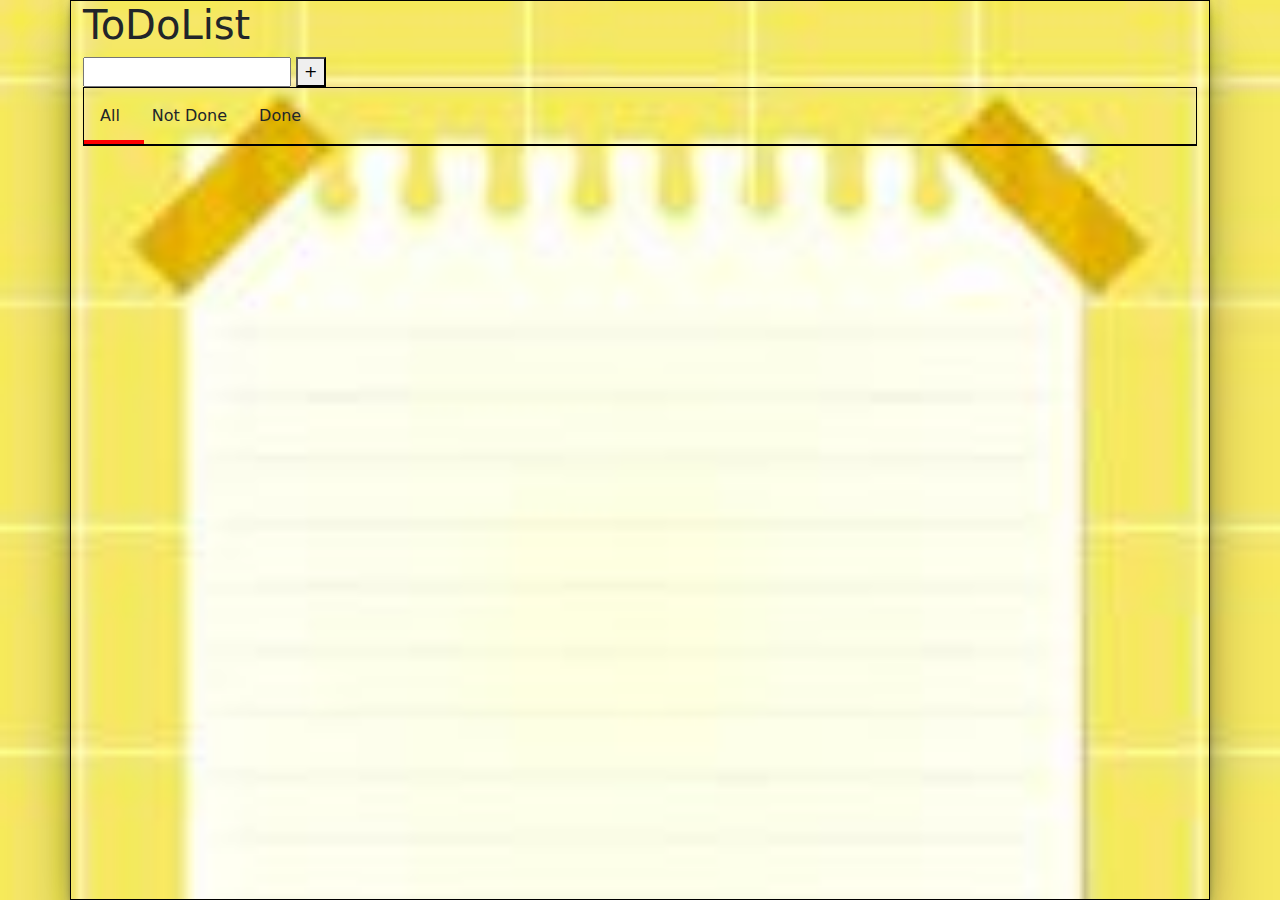
<file: ToDoList/index.html>
<!DOCTYPE html>
<html lang="en">
<head>
  <meta charset="UTF-8">
  <meta name="viewport" content="width=device-width, initial-scale=1.0">
  <link href="https://cdn.jsdelivr.net/npm/bootstrap@5.3.3/dist/css/bootstrap.min.css" rel="stylesheet" integrity="sha384-QWTKZyjpPEjISv5WaRU9OFeRpok6YctnYmDr5pNlyT2bRjXh0JMhjY6hW+ALEwIH" crossorigin="anonymous">
  <link rel="stylesheet" href="style.css">
  <title>ToDoList</title>
</head>
<body>
  <div class="container">
    <h1>ToDoList</h1>
    <section class="input_area">
      <input type="text" id="task_input">
      <button id="plus_button">+</button>
    </section>
    <section class="task_area">
      <div class="task_tabs">
        <div id="underline"></div>
        <div>
          All
        </div>
        <div>
          Not Done</div>
        <div>
          Done</div>
      </div>
      <div id="task_board">
        <!-- <div class="task">
          <div>Home</div>
          <div>
            <button>Check</button>
            <button>Delete</button>
          </div>
      </div> -->
    </div>
      
    </section>
  </div>
</body>
<script src="https://cdn.jsdelivr.net/npm/bootstrap@5.3.3/dist/js/bootstrap.bundle.min.js" integrity="sha384-YvpcrYf0tY3lHB60NNkmXc5s9fDVZLESaAA55NDzOxhy9GkcIdslK1eN7N6jIeHz" crossorigin="anonymous"></script>
<script src="script.js"></script>
</html>
</file>
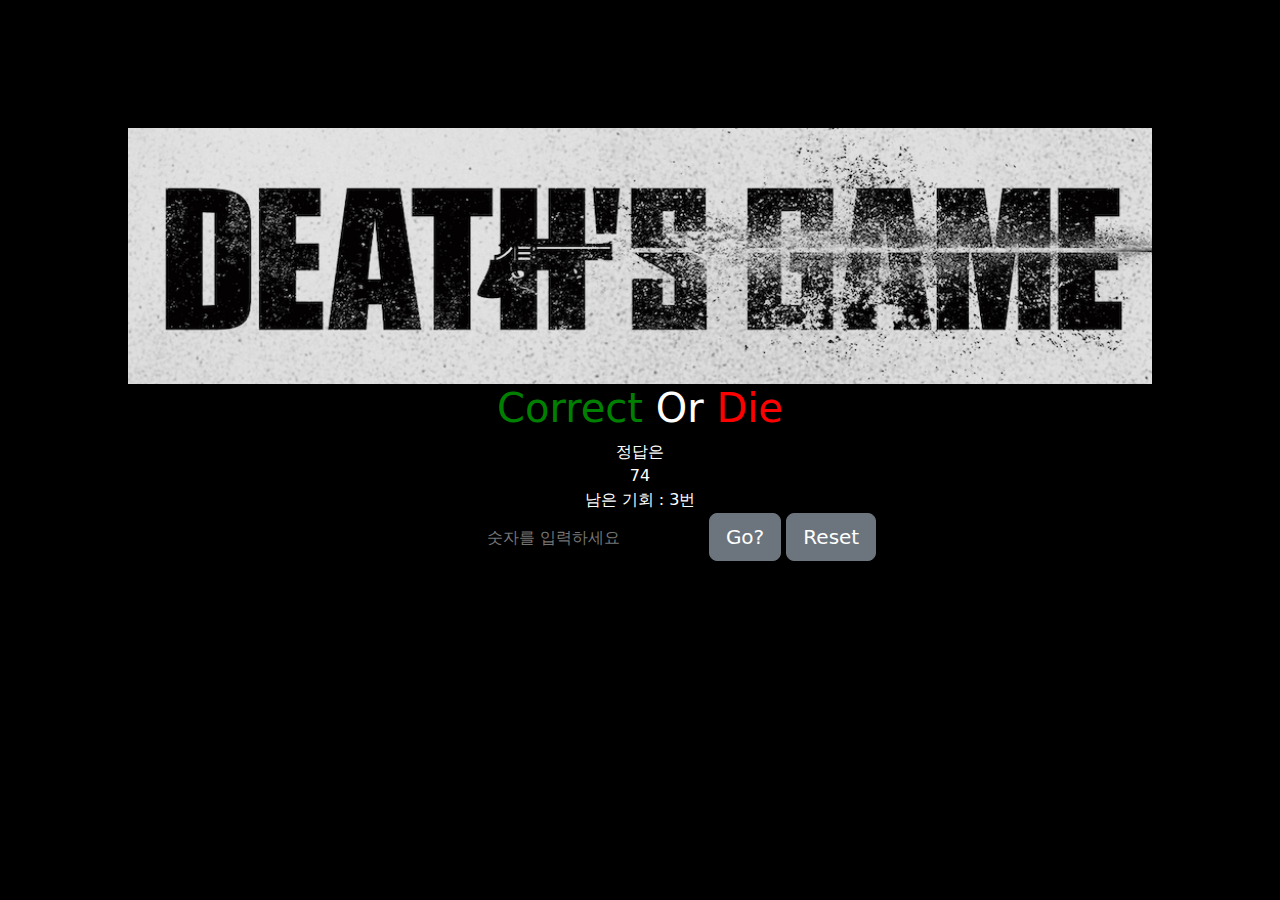
<file: 숫자맞추기/index.html>
<!DOCTYPE html>
<html lang="en">
<head>
  <meta charset="UTF-8">
  <meta name="viewport" content="width=device-width, initial-scale=1.0">
  <link href="https://cdn.jsdelivr.net/npm/bootstrap@5.3.3/dist/css/bootstrap.min.css" rel="stylesheet" integrity="sha384-QWTKZyjpPEjISv5WaRU9OFeRpok6YctnYmDr5pNlyT2bRjXh0JMhjY6hW+ALEwIH" crossorigin="anonymous">
  <link rel="stylesheet" href="style.css">
  <title>JavaScript</title>
</head>
<body>
  <img src="death's game.png" width="80%">
  <h1><span class="num1">Correct</span> Or <span class="num2">Die</span></h1>
  <div id="result-summary">
  정답은 
  </div>
  <div id="result-area">
    결과가 나온다.
  </div>
  
  <div id="chance-area">
    남은 기회 : 3번
  </div>
  <input type="number" id="user-input" class="input_design btn" placeholder="숫자를 입력하세요">
  <button type="button" class="btn btn-secondary btn-lg btn_bg" id="play-button">Go?</button>
  <button type="button" class="btn btn-secondary btn-lg" id="reset-button">Reset</button>

  
</body>
  <script src="script.js"></script>
  <script src="https://cdn.jsdelivr.net/npm/bootstrap@5.3.3/dist/js/bootstrap.bundle.min.js" integrity="sha384-YvpcrYf0tY3lHB60NNkmXc5s9fDVZLESaAA55NDzOxhy9GkcIdslK1eN7N6jIeHz" crossorigin="anonymous"></script>

</html>
</file>
<file: ToDoList/style.css>
body{
  margin: 0;
  background-image: url(img/a-lined-note-paper-covered-with-transparent-tape-on-a-yellow-background-with-a-white-checkered-pattern-vector.jpg);
  background-size: cover;

  
}
.container{
  border: 1px solid #000;
  min-height: 100vh;
  box-shadow: rgba(0, 0, 0, 0.25) 0px 54px 55px, rgba(0, 0, 0, 0.12) 0px -12px 30px, rgba(0, 0, 0, 0.12) 0px 4px 6px, rgba(0, 0, 0, 0.17) 0px 12px 13px, rgba(0, 0, 0, 0.09) 0px -3px 5px;
}
.task_area{
  border: 1px solid #000;
}
.task_tabs{
  display: flex;
  border-bottom: 1px solid #000;
  position: relative;
}

.task_tabs div{
  padding: 1em;
}
#underline{
  height: 4px;
  background-color: red;
  position: absolute;
  width: 60px;
  left: 0px;
  top: 52px;
  padding: 0px;
}
.task{
  display: flex;
  justify-content: space-between;
  padding: 1em;
}
</file>
<file: 숫자맞추기/style.css>
body{
  background-color: black;
  color: white;
  text-align: center;
  margin-top: 10%;
}
.btn_bg:hover{
  background-color: red;
  border-color: red;
}
.input_design{
  width: 300px;
  height: 50px;
}
input::-webkit-outer-spin-button,
input::-webkit-inner-spin-button {
  -webkit-appearance: none;
  margin: 0;
}
.num1{
  color: green;
}
.num2{
  color: red;
}
</file>
